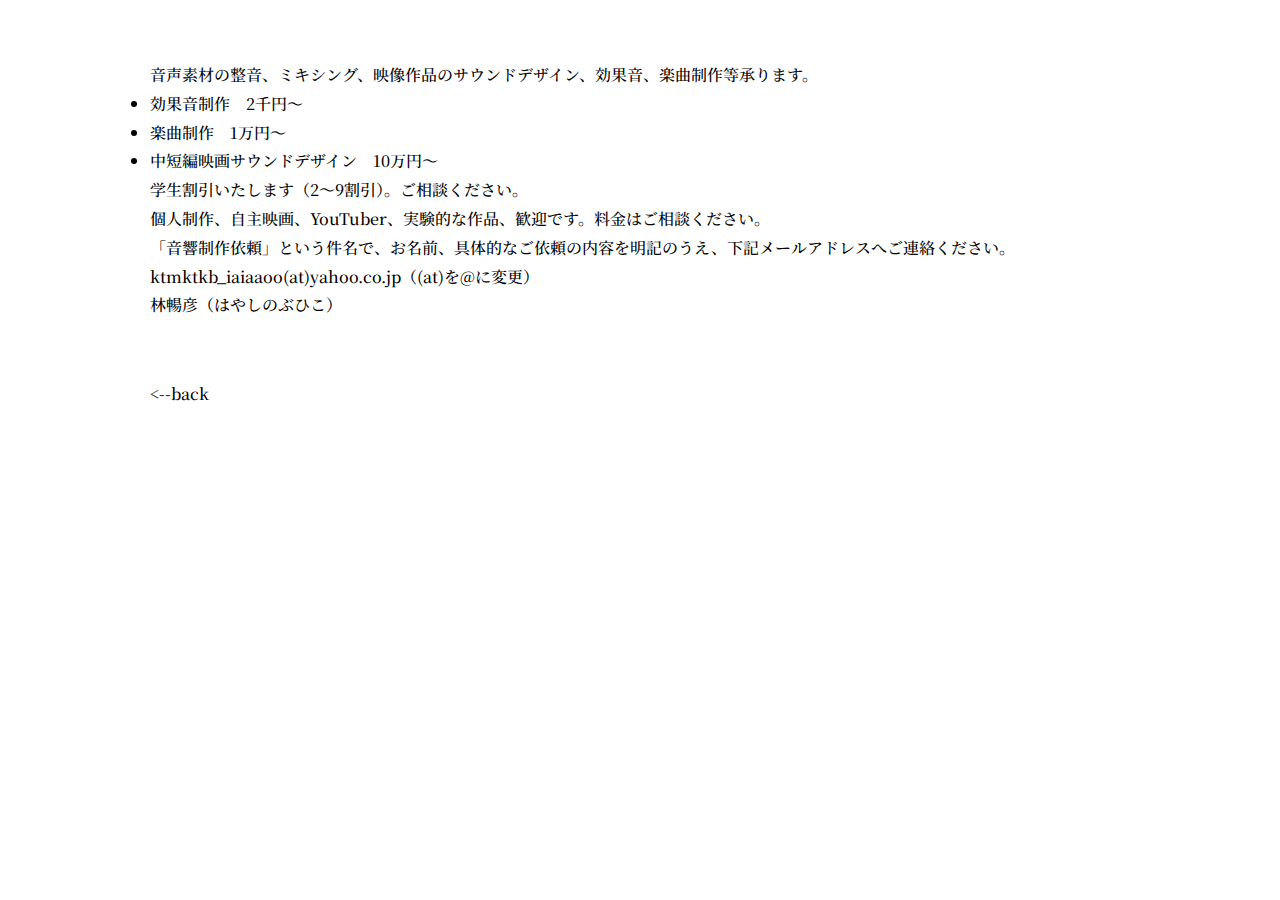
<file: list_0-0.html>
<!DOCTYPE html PUBLIC "-//W3C//DTD XHTML 1.0 Transitional//EN""http://www.w3.org/TR/xhtml1/DTD/xhtml1-transitional.dtd">
<html xmlns="http://www.w3.org/1999/xhtml" xml:lang="ja" lang="ja" dir="ltr">
    <head>
        <meta http-equiv="Content-Type" content="text/html; charset=UTF-8" />
        <meta http-equiv="Content-Style-Type" content="text/css" />
        <meta http-equiv="Content-Script-Type" content="text/javascript" />
        <meta name="description" content="Official site of an artist Nobuhiko Hayashi." />
        <meta name="keywords" content="Nobuhiko Hayashi, Hayashi Nobuhiko, 林暢彦, はやしのぶひこ" />
        <meta name="viewport" content="widght=device-width">
            <title>Nobuhiko Hayashi 林暢彦 ʔ ask</title>
            <link href="reset.css" rel="stylesheet" type="text/css" />
            <link href="common.css" rel="stylesheet" type="text/css" />
            <link rel="preconnect" href="https://fonts.googleapis.com">
                <link rel="preconnect" href="https://fonts.gstatic.com" crossorigin>
                    <link href="https://fonts.googleapis.com/css?family=Noto+Serif+JP&display=swap&subset=japanese" rel="stylesheet">
    </head>


<body>
    <div id="wrapper">
        <div id="header">
            <dl></dl>
        </div><!--header-->
        
       
        

       
       　<p>音声素材の整音、ミキシング、映像作品のサウンドデザイン、効果音、楽曲制作等承ります。</p>
       
       <li class="margin150"><ul>効果音制作　2千円～</ul></li>
       <li class="margin150">楽曲制作　1万円～</li>
       <li class="margin150">中短編映画サウンドデザイン　10万円～</li>
       
        <p>学生割引いたします（2～9割引）。ご相談ください。</p>
        <p>個人制作、自主映画、YouTuber、実験的な作品、歓迎です。料金はご相談ください。</p>
        <p>「音響制作依頼」という件名で、お名前、具体的なご依頼の内容を明記のうえ、下記メールアドレスへご連絡ください。
        <p>ktmktkb_iaiaaoo(at)yahoo.co.jp（(at)を@に変更）</p>
        <p>林暢彦（はやしのぶひこ）</p>
       
       
       <dl></dl>
       <dl><p><a href="index.html#contact"><--back</a></p></dl>


</body>
</html>
</file>
<file: common.css>
@charset "UTF-8";

html{
    overflow-x:hidden;
}

body{
    font-family: 'Noto Serif JP', serif;
}


iframe {
    width: 60%;
    height: auto;
    opacity: 1;
}

img{
text-align : center;
}

h1{
    letter-spacing: 1px;
    font-size: 200%;
    padding-top: 10px;
    padding-bottom: 10px;
    font-family: 'Noto Serif JP', serif;
    font-weight: 1000;
    margin-left: 50px;
    margin-right: 50px;
}

h2{
    letter-spacing: 1px;
    font-size: 120%;
    padding-top: 10px;
    padding-bottom: 10px;
    font-family: 'Noto Serif JP', serif;
    font-weight: 500;
    margin-left: 100px;
    margin-right: 100px;
}

p{
    letter-spacing: 0px;
    font-size: 100%;
    line-height: 180%;
    padding-top:0px;
    padding-bottom: 0px;
    margin-left: 150px;
    margin-right: 50px;
    font-family: 'Noto Serif JP', serif;
    font-color: 000;
}

li{
    font-family: 'Noto Serif JP', serif;
}

a{
color: black;
}


dt,dd,address{
    letter-spacing: 3px;
}

.right(
text-align: right;
)

//ナビゲーションメニューの部分//

.navFont{
    font-family: 'Open Sans', sans-serif;  
}

#nav li a,#f_nav li a{
    letter-spacing: 0px;
    font-weight: 100;
    font-size: 100%;
}

#nav li,#f_nav li{
    display: inline;
}


dl{
    padding-top:15px;
    padding-bottom: 30px;
}

dt,dd{
    padding-top: 15px;
    padding-bottom: 15px;
}

dd{
text-align : center;
}

br{
    padding-top:10px;
    padding-bottom: 10px;
}

#wrapper{
    display: block;
    width:100%;
    height: auto;
    margin:0 auto;
}

#menu{
    width:100%;
    top:0;
    left:0;
    position:fixed;
    padding: 10px 0px;
    letter-spacing: 10px;
    background:#FFF;
    margin-left: 0px;
      z-index: 30;
}
//239//


.title{
    font-size: 100%;
    padding: 30px 0px;
    letter-spacing: 5px;
    color:#888;
}

.wtitle{
    text-align: left;
    font-size: 160%;
    padding: 10px 0px;
    color:#000;
}
//wはworkのw//


.caption{
    text-align: left;
    font-size: 100%;
    padding: 10px 0px;
    letter-spacing: 5px;
    color:#000;
}

.subt{
    font-weight: 900;
    letter-spacing: 0px;
    font-size: 80%;
    padding-top: 10px;
    padding-bottom: 10px;
}

.smallt{
    letter-spacing: 0px;
    font-size: 120%;
    padding-top: 1px;
    padding-bottom: 1px;
    color: #999;
}

.descript{
    text-align: left;
}
//作品説明文//

.copy{
    font-size: 50%;
}

.pageTitle{
    font-family: 'Open Sans', sans-serif;  
    margin-left: 100px;
}

.margin150{
    letter-spacing: 0px;
    font-size: 100%;
    line-height: 180%;
    padding-top:0px;
    padding-bottom: 0px;
    margin-left: 150px;
    margin-right: 50px;
    font-family: 'Noto Serif JP', serif;
    font-color: 000;
}
.newsList{
  border-left: solid 1px #111;/*左側の線*/
  margin-bottom: 3px;/*下のバーとの余白*/
   line-height: 1.5;
  padding: 0.5em;
    letter-spacing: 0px;
    font-size: 100%;
    line-height: 180%;
    padding-top:0px;
    padding-bottom: 0px;
    margin-left: 150px;
    margin-right: 50px;
    font-family: 'Noto Serif JP', serif;
    font-color: 000;
}

.newsList .newsTitle{
    font-size: 250%;
    font-weight: bold;
     padding-top:1%;
    padding-bottom: 1%;
}


.greyNewsList{
  border-left: solid 1px #999999;/*左側の線*/
  margin-bottom: 3px;/*下のバーとの余白*/
   line-height: 1.5;
  padding: 0.5em;
    letter-spacing: 0px;
    font-size: 100%;
    line-height: 180%;
    padding-top:0px;
    padding-bottom: 0px;
    margin-left: 150px;
    margin-right: 50px;
}

#news, #works, #buy, #texts, #profile, #contact, #links{
 padding-top: 100px;
  margin-top:-100px;
    /*background-image: url(-ist_image.png);  画像 */
    background-repeat: no-repeat;
    background-position:0px 0px;
}

dd{
    font-size: 150%;
}



#f_nav{
    font-size: 137%;
    padding-bottom: 25px;
    padding-top: 50px;
}

/* 横並び */

.flex {
  display: flex; /*横並び*/
}
.flex .image {
  width: 100px; /*画像サイズ指定*/
  margin: 0px;
  margin-left: 50px;
  padding: 0;
  overflow: hidden;
  position: relative;
  z-index: 10;
}
.flex .right {
  margin: 0 0 0 10px;
  padding: 0;
}
.flex .title {
  margin: 0;
  padding: 0;
  font-weight: bold;
  font-size: 300%;
}
.flex .text {
  margin: 0px 0 0;
  padding: 0;
}
</file>
